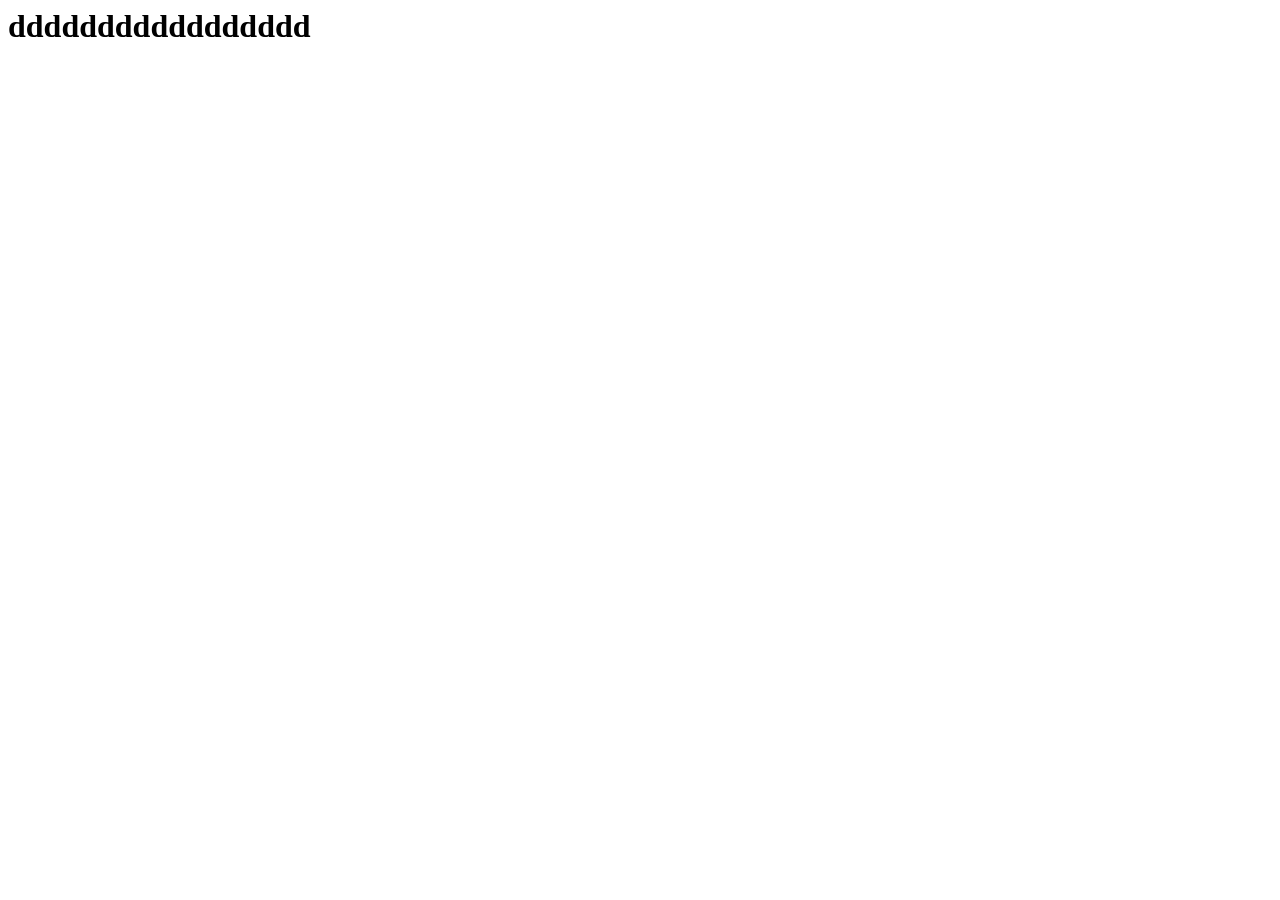
<file: index.html>
<html lang="en">
<head>
    <meta charset="UTF-8">
    <meta name="viewport" content="width=device-width, initial-scale=1.0">
    <title>Document</title>
</head>
<body>
    <h1 id="demo"e>ddddddddddddddddd</h1>
</body>
<script>
    // alert('hello')
    // window.alert('hello')

    // document.getElementById('demo').innerHTML = 'hello world'
    // document.getElementById('demo').style.color = 'red'
    // document.getElementById('demo').style.textAlign = 'center'

    // console.log('hello world');
    // document.write('hello world')

</script>
<script src="Index.js"></script>
</html>
</file>
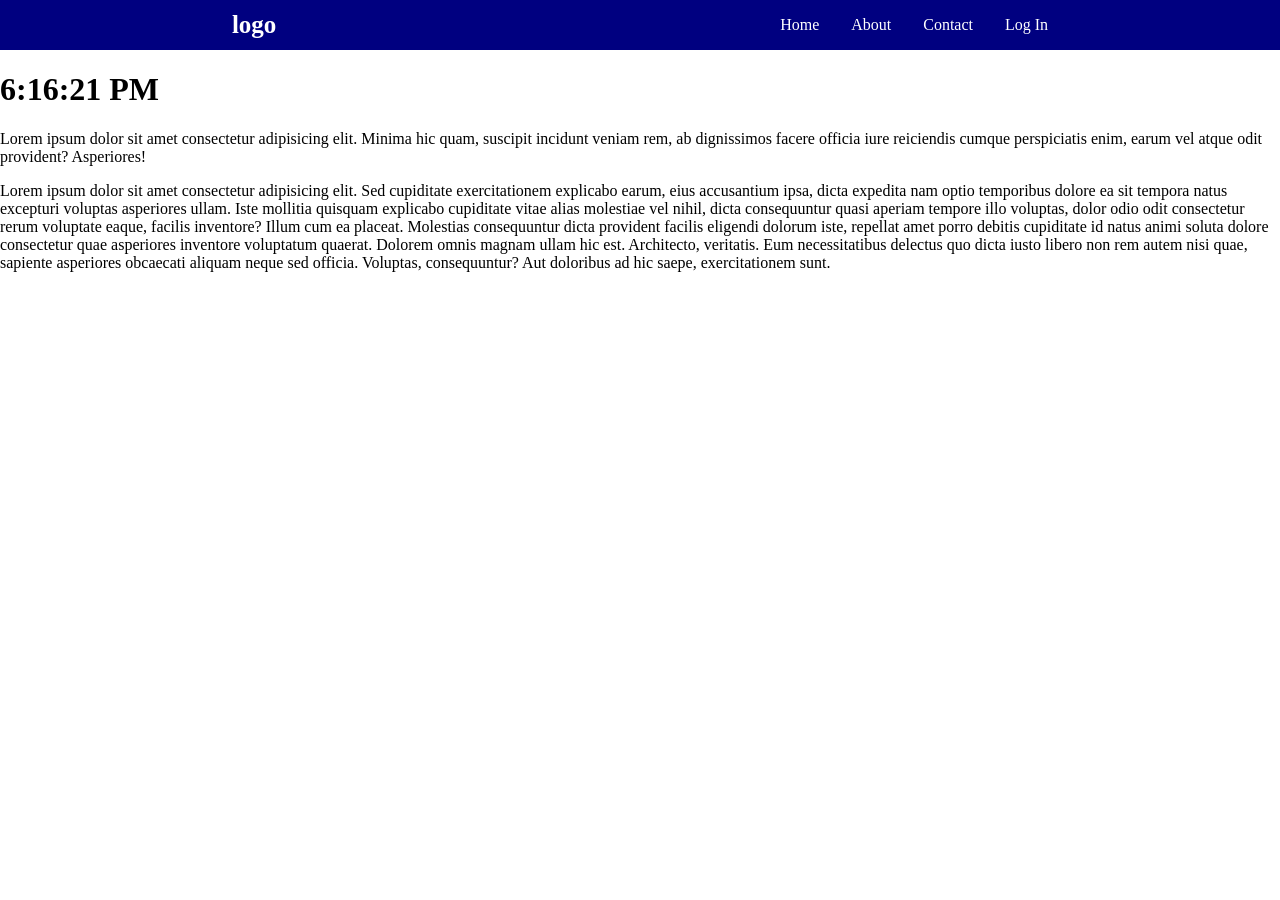
<file: dashboard.html>
<html lang="en">
<head>
    <meta charset="UTF-8">
    <meta name="viewport" content="width=device-width, initial-scale=1.0">
    <title>Document</title>
    <link rel="stylesheet" href="css/style.css">
</head>
<body>
    <nav class="big">
        <a href="" class="logo">logo</a>

        <ul class="navitems">
            <li><a href="">Home</a></li>
            <li><a href="">About</a></li>
            <li><a href="">Contact</a></li>
            <li><a href="">Log In</a></li>
        </ul>

        <button id="open">Open</button>
    </nav>
    

    <nav class="responsive" id="responsive">
        <button id="close"><span>&times;</span></button>

        <ul>
            <li><a href="">Home</a></li>
            <li><a href="">About</a></li>
            <li><a href="">Contact</a></li>
            <li><a href="">Log In</a></li>
        </ul>
    </nav>
    <h1 id="demo"></h1>
    <h1 class="demo2"></h1>
    <p>Lorem ipsum dolor sit amet consectetur adipisicing elit. Minima hic quam, suscipit incidunt veniam rem, ab dignissimos facere officia iure reiciendis cumque perspiciatis enim, earum vel atque odit provident? Asperiores!</p>
    Lorem ipsum dolor sit amet consectetur adipisicing elit. Sed cupiditate exercitationem explicabo earum, eius accusantium ipsa, dicta expedita nam optio temporibus dolore ea sit tempora natus excepturi voluptas asperiores ullam.
    Iste mollitia quisquam explicabo cupiditate vitae alias molestiae vel nihil, dicta consequuntur quasi aperiam tempore illo voluptas, dolor odio odit consectetur rerum voluptate eaque, facilis inventore? Illum cum ea placeat.
    Molestias consequuntur dicta provident facilis eligendi dolorum iste, repellat amet porro debitis cupiditate id natus animi soluta dolore consectetur quae asperiores inventore voluptatum quaerat. Dolorem omnis magnam ullam hic est.
    Architecto, veritatis. Eum necessitatibus delectus quo dicta iusto libero non rem autem nisi quae, sapiente asperiores obcaecati aliquam neque sed officia. Voluptas, consequuntur? Aut doloribus ad hic saepe, exercitationem sunt.
</body>
<script>
    document.getElementById('open').addEventListener('click', () => {
        document.getElementById('responsive').style.display = 'block'
        document.getElementById('responsive').style.width = '40%'
    })
    document.getElementById('close').addEventListener('click', () => {
        document.getElementById('responsive').style.display = 'none'
    })
    setInterval(() => {
       let dt = new Date()
       document.getElementById('demo').innerHTML = dt.toLocaleTimeString() 
    }, 1000);

    //TYPEWRITER
    let txt = 'WE ARE LEARNING JAVASCRIPT'
    let i = 0

    function typewriter(){
        if(i < txt.length){
            document.getElementById('demo2').innerHTML += txt[i]
            i++
            setTimeout(typewriter, 200)
        }
    }
    
</script>
</html>
</file>
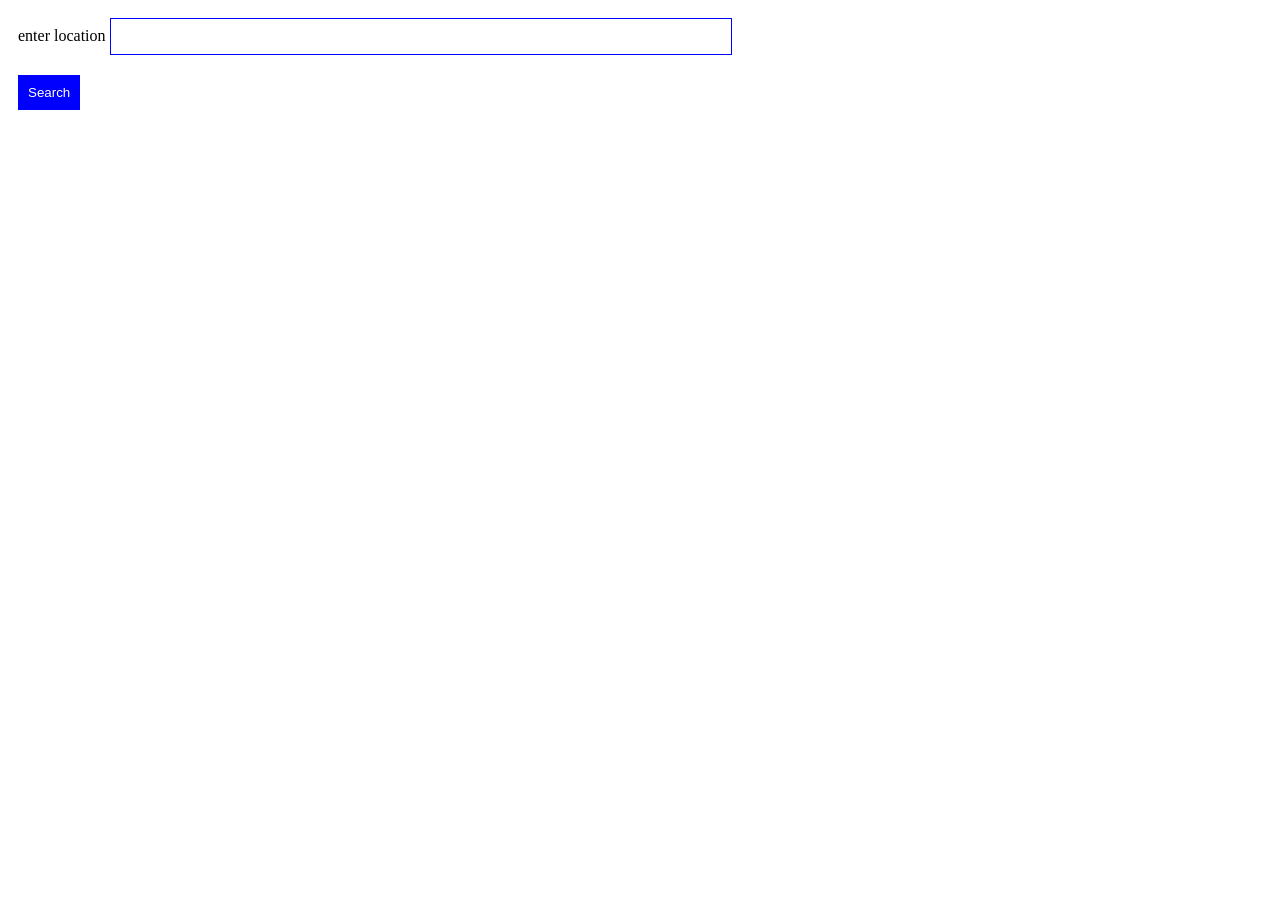
<file: maps.html>
<html lang="en">
<head>
    <meta charset="UTF-8">
    <meta name="viewport" content="width=device-width, initial-scale=1.0">
    <title>Document</title>
    <style>
        .one{
            padding: 10px;
        }
        .one input{
            width: 50%;
            border: 1px solid blue;
            padding: 10px;
        }
        .one button{
            padding: 10px;
            background-color: blue;
            border: none;
            color: white;
        }
    </style>
</head>
<body>
    <div class="one">
        <label for="">enter location</label>
        <input type="text" id="location">
    </div>
    <div class="one">
        <button id="search">Search</button>
    </div>
    <div class="result"></div>
</body>
<script>
    let search = document.getElementById('search')
    search.addEventListener('click', () => {
        let location = document.getElementById('location').value
        search.innerHTML = 'searching'
        search.disabled = true

    })
</script>
</html>
</file>
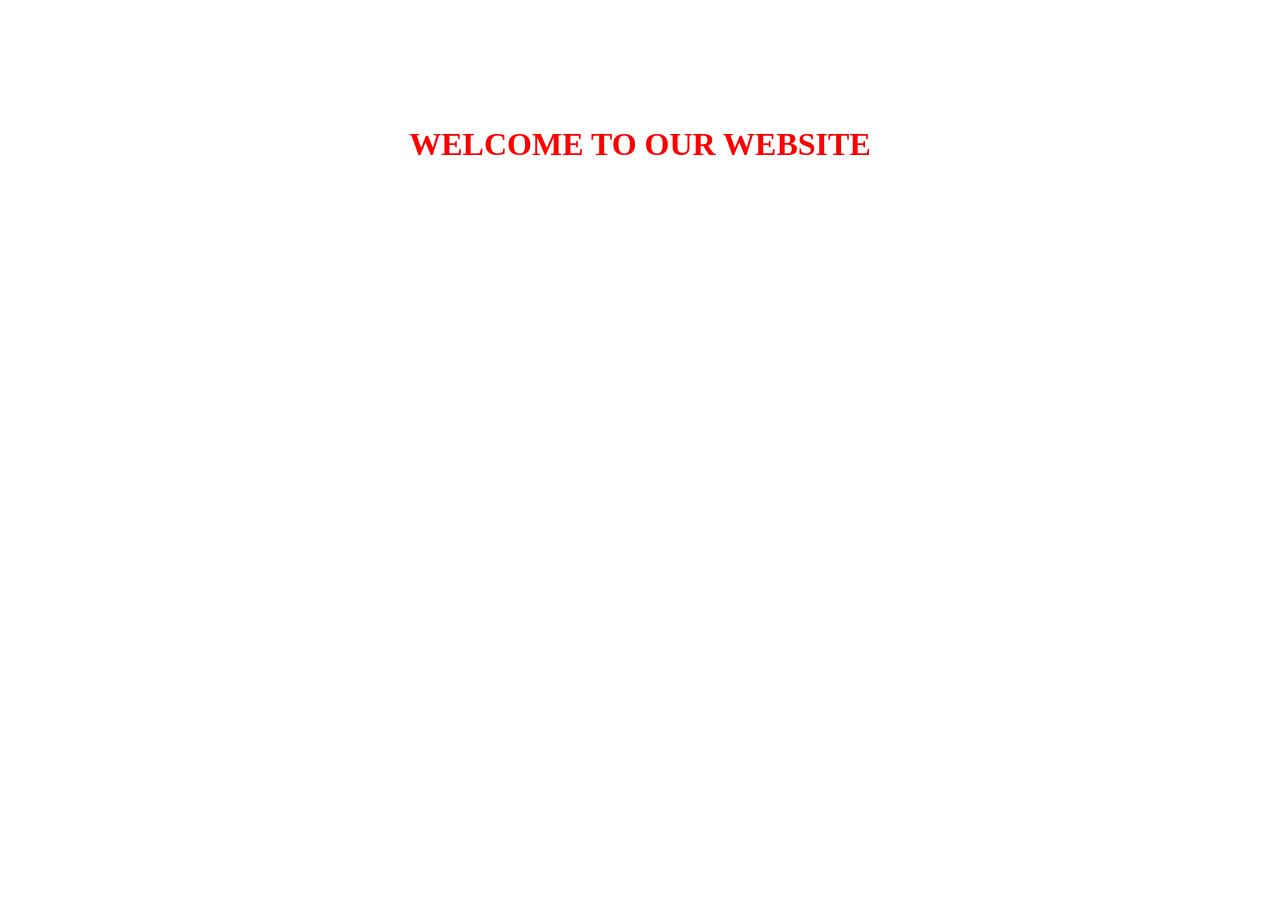
<file: preloader.html>
<html lang="en">
<head>
    <meta charset="UTF-8">
    <meta name="viewport" content="width=device-width, initial-scale=1.0">
    <title>Document</title>
</head>
<body>
    <style>
        h1{
            text-align: center;
            margin-top: 10%;
            color: red;
            animation: zoom 3s ease-in-out infinite;
        }
        @keyframes zoom{
            0%{ transform: scale(0.0); }
            100%{transform: scale(1.1); }
        }
    </style>
    <h1>WELCOME TO OUR WEBSITE</h1>
</body>
<script>
    //time events/function.
    //set timeout: calls a function once at a given time
    //set interval: calls a function repeatedly at set intervals
    setTimeout(() => {
       window.location.href = 'form.html' 
    }, 5000);
</script>
</html>
</file>
<file: css/style.css>
body{
    margin: 0;
    padding: 0;
}
.big{
    background-color: navy;
    display: flex;
    justify-content: space-around;
    align-items: center;
}
.big .logo{
    color: white;
    text-decoration: none;
    font-size: 25px;
    font-weight: bold;
}
.big ul {
    display: flex;
    list-style-type: none;
    gap: 2rem;
}
.big ul li a{
    text-decoration: none;
    color: white;
}
.big button{
    border: none;
    padding: 5px 10px;
    display: none;
    cursor: pointer;
}
/* Responsive Design */
.responsive{
    border: 1px solid navy;
    background-color: white;
    position: fixed;
    top: 0;
    padding: 10px 15px;
    height: 100%;
    width: 10%;
    display: none;
}
.responsive ul{
    list-style-type: none;
    display: flex;
    flex-direction: column;
    gap: 3rem;
    margin-top: 60px;
} 
.responsive ul li a{
    text-decoration: none;
    color: navy;
    font-size: 15px;
}
.responsive button{
    position: absolute;
    right: 15px;
    background-color: navy;
    color: white;
    border: none;
    padding: 10px;
    cursor: pointer;
}

@media (max-width: 876px) {
    .big ul{display: none;}
    .big button{display: inline;}

}
</file>
